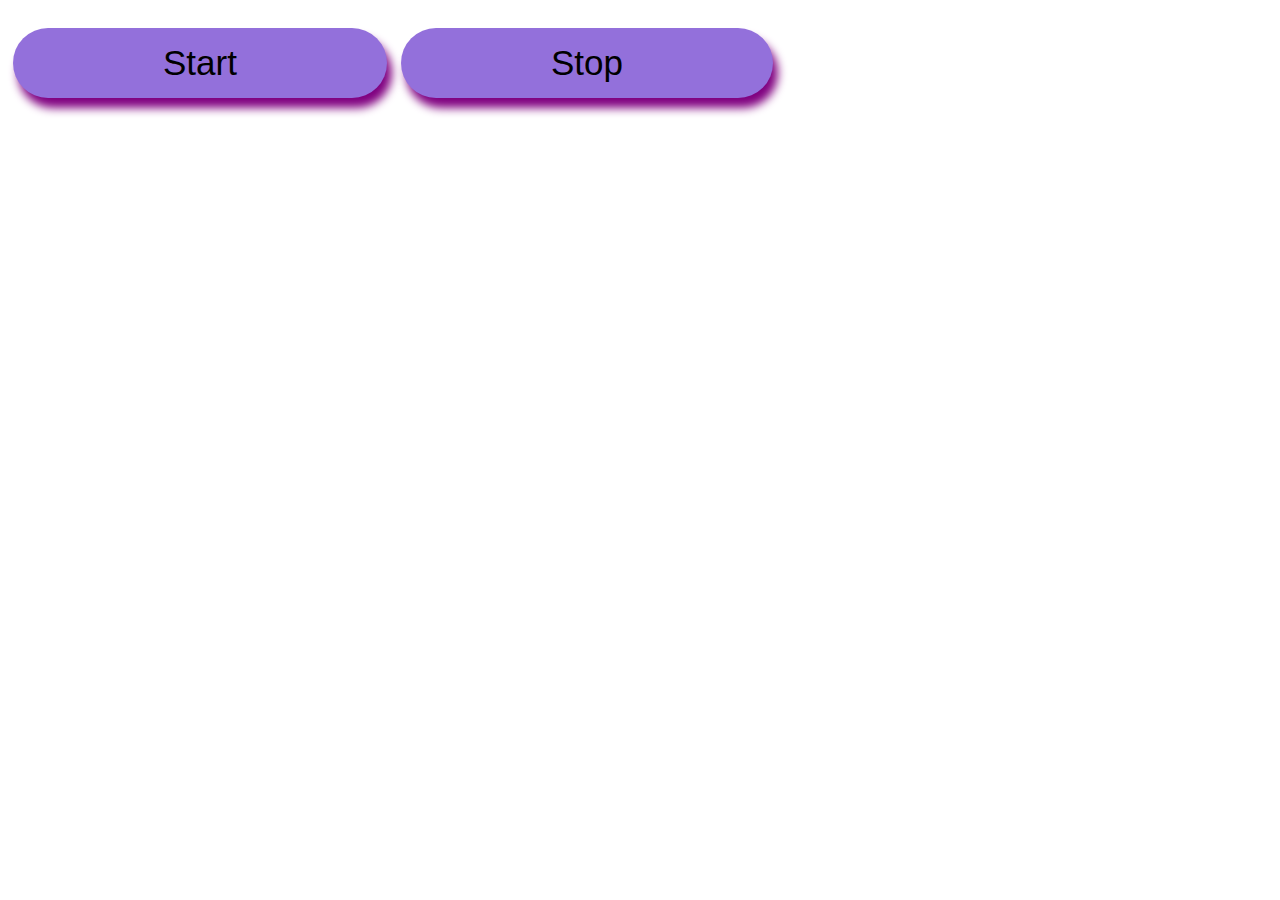
<file: goit-js-hw-11-color-switch/index.html>
<!DOCTYPE html>
<html lang="en">
<head>
    <meta charset="UTF-8">
    <meta name="viewport" content="width=device-width, initial-scale=1.0">
    <title>hw-11-color-switch</title>
    <link rel="stylesheet" href="./styles.css">
</head>
<body>
    <div class="switcher">
    <button type="button" data-action="start">Start</button>
    <button type="button" data-action="stop">Stop</button>
    </div>
    

    <script src="./index.js" type="module"></script>
</body>
</html>
</file>
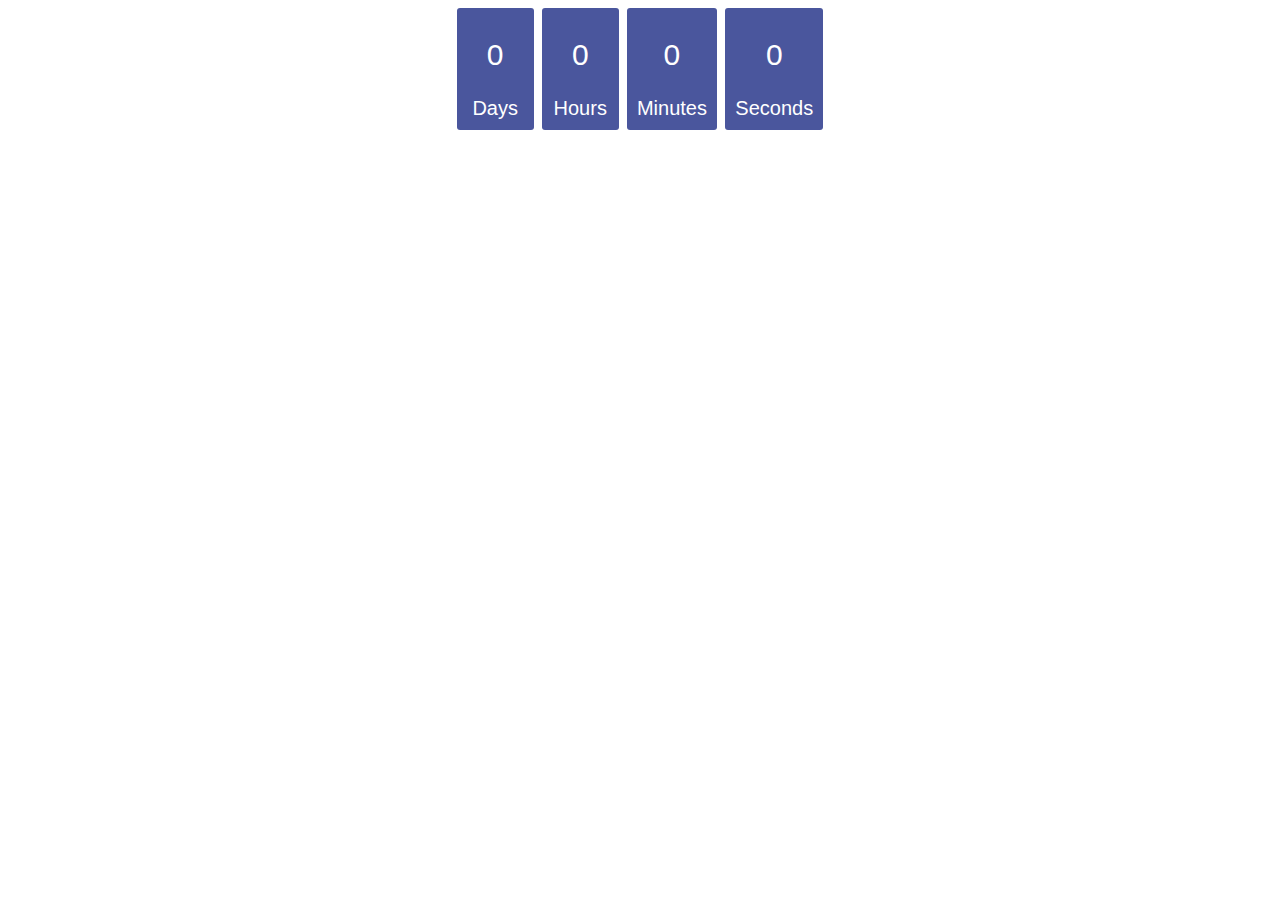
<file: goit-js-hw-11-timer/index.html>
<!DOCTYPE html>
<html lang="en">

<head>
  <meta charset="UTF-8">
  <meta name="viewport" content="width=device-width, initial-scale=1.0">
  <title>hw-11-timer</title>
  <link rel="stylesheet" href="./css/styles.css">
</head>

<body>

  <!-- Плагин ожидает следующую HTML-разметку и показывает четыре цифры: дни, часы, минуты и секунды 
    в формате XX:XX:XX:XX. Количество дней может состоять из более чем двух цифр. -->

  <div class="timer" id="timer-1">
    <div class="field">
      <span class="value" data-value="days">11</span>
      <span class="label">Days</span>
    </div>

    <div class="field">
      <span class="value" data-value="hours">11</span>
      <span class="label">Hours</span>
    </div>

    <div class="field">
      <span class="value" data-value="mins">11</span>
      <span class="label">Minutes</span>
    </div>

    <div class="field">
      <span class="value" data-value="secs">11</span>
      <span class="label">Seconds</span>
    </div>
  </div>

  <script src="./index.js" type="module"></script>
</body>

</html>
</file>
<file: goit-js-hw-11-color-switch/styles.css>
button {
    margin: 20px 5px;
    padding: 15px 150px;
    background-color: mediumpurple;
    border-style: none;
    border-radius: 55px;
    font-size: 35px;
    cursor: pointer;
    box-shadow: 5px 10px 10px purple;
};
</file>
<file: goit-js-hw-11-timer/css/styles.css>
body {
    text-align: center;
    /* background: #00ecb9; */
    /* background: linear-gradient(#373B44, #4286f4); */
    /* background-image: url(https://images.pexels.com/photos/355887/pexels-photo-355887.jpeg?auto=compress&cs=tinysrgb&dpr=2&h=650&w=940); */
    /* background-image: url(https://images.pexels.com/photos/1040499/pexels-photo-1040499.jpeg?auto=compress&cs=tinysrgb&dpr=2&h=650&w=940); */
    /* background-image: url(https://images.pexels.com/photos/2832379/pexels-photo-2832379.jpeg?auto=compress&cs=tinysrgb&dpr=2&h=650&w=940); */
    background-image: url(https://images.pexels.com/photos/552789/pexels-photo-552789.jpeg?auto=compress&cs=tinysrgb&dpr=3&h=750&w=1260);
    background-position: center;
    background-repeat: no-repeat;
    background-size: cover;
    font-family: sans-serif;
    /* font-weight: 100; */
    height: 100vh;
  }
    
  .timer {
    font-family: sans-serif;
    color: #fff;
    display: inline-block;
    font-weight: 100;
    text-align: center;
    font-size: 30px;
  }
  
  .field {
    padding: 10px;
    border-radius: 3px;
    /* background: #00bf96; */
    background: #4A569D; 
    display: inline-block;
  }
  
  .value {
    padding: 20px;
    border-radius: 3px;
    /* background: #00816a; */
    /* background: #076585; */
    background-image: url(https://images.pexels.com/photos/3826435/pexels-photo-3826435.jpeg?auto=compress&cs=tinysrgb&dpr=2&h=650&w=940);
    background-position: center;
    background-repeat: no-repeat;
    background-size: cover;
    display: inline-block;
  }
  
  .label {
    display: block;
    padding-top: 5px;
    font-size: 20px;
  }
</file>
